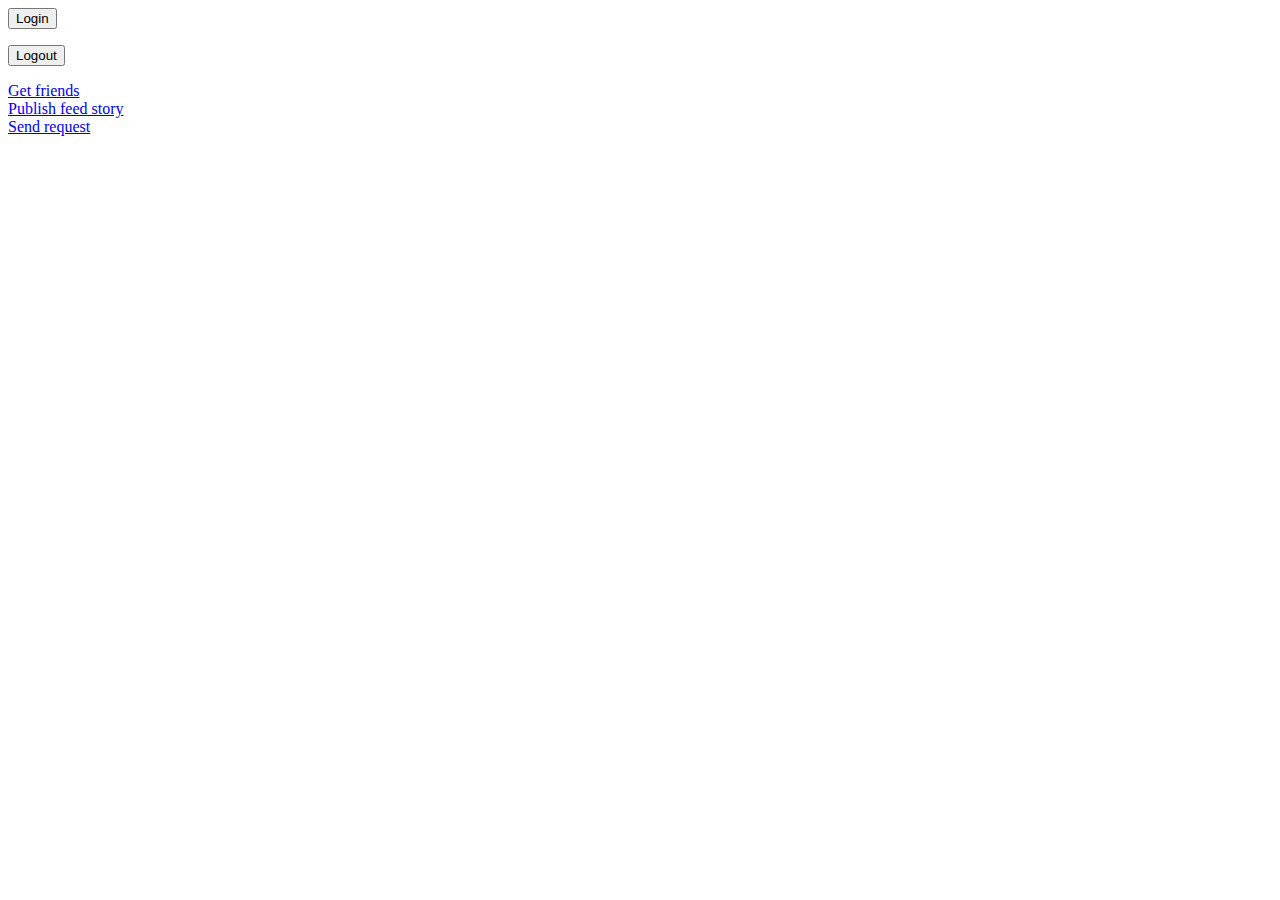
<file: week5/facebook-example/index.html>
<html>
<head>
  <title>Facebook Login</title>
  <meta name="viewport" content="initial-scale=1,minimum-scale=1,maximum-scale=1,user-scalable=no" />
  <meta property="og:title" content="Hello world" />
  <meta property="og:type" content="website" />
  <meta property="og:site_name" content="Hello World" />
  <meta property="og:description" content="Hello World!  This is my mobile web sample app." />
  <meta property="og:image" content="http://www.facebookmobileweb.com/hackbook/img/facebook_icon_large.png"/>
</head>
<body>
  <div id="fb-root"></div>
  <script>
    (function() {
      var e = document.createElement('script'); e.async = true;
          e.src = document.location.protocol + '//connect.facebook.net/en_US/all.js';
          document.getElementById('fb-root').appendChild(e);
          }());
  </script>
  
  <script>
    window.fbAsyncInit = function() {
      FB.init({ appId: '296344457137837', 
      status: true, 
      cookie: true,
      xfbml: true,
      oauth: true});
 
      FB.Event.subscribe('auth.statusChange', handleStatusChange);	
    };
  </script>
  
  <script>
   function handleStatusChange(response) {
     document.body.className = response.authResponse ? 'connected' : 'not_connected';
    
     if (response.authResponse) {
       console.log(response);
       updateUserInfo(response);
     }
   }
   </script>
   
   <div id="login">
     <p><button onClick="loginUser();">Login</button></p>
   </div>
   <div id="logout">
     <div id="user-info"></div>
     <p><button  onClick="FB.logout();">Logout</button></p>
   </div>
   
  <script>
    function loginUser() {    
      FB.login(function(response) { }, {scope:'email'});  	
    }
  </script>
  
  <style>
    body.connected #login { display: none; }
    body.connected #logout { display: block; }
    body.not_connected #login { display: block; }
    body.not_connected #logout { display: none; }
  </style>
  
  <div id="user-info"></div>
  <script>
    function updateUserInfo(response) {
      FB.api('/me', function(response) {
        document.getElementById('user-info').innerHTML = '<img src="https://graph.facebook.com/' + response.id + '/picture">' + response.name;
      });
    }
  </script>

  <a href="#" onclick="getUserFriends();">Get friends</a><br>
  <div id="user-friends"></div>
  <script>
  function getUserFriends() {
    FB.api('/me/friends&fields=name,picture', function(response) {
      console.log('Got friends: ', response);
      
      if (!response.error) {
        var markup = '';
        
        var friends = response.data;
        
        for (var i=0; i < friends.length && i < 25; i++) {
          var friend = friends[i];
          
          markup += '<img src="' + friend.picture.data.url + '"> ' + friend.name + '<br>';
        }
        
        document.getElementById('user-friends').innerHTML = markup;
      }
    });
  }
  </script>
 
  <a href="#" onclick="publishStory();">Publish feed story</a><br>
  <script>
  function publishStory() {
    FB.ui({
      method: 'feed',
      name: 'I\'m building a social mobile web app!',
      caption: 'This web app is going to be awesome.',
      description: 'Check out Facebook\'s developer site to start building.',
      link: 'http://www.facebookmobileweb.com/hello',
      picture: 'http://www.facebookmobileweb.com/hackbook/img/facebook_icon_large.png'
    }, 
    function(response) {
      console.log('publishStory response: ', response);
    });
    return false;
  }
  </script>
  
  <a href="#" onclick="sendRequest();">Send request</a><br>
  <script>
  function sendRequest() {
    FB.ui({
      method: 'apprequests',
      message: 'invites you to learn how to make your mobile web app social',
    }, 
    function(response) {
      console.log('sendRequest response: ', response);
    });
  }
  </script>
  
</body>
</html>
</file>
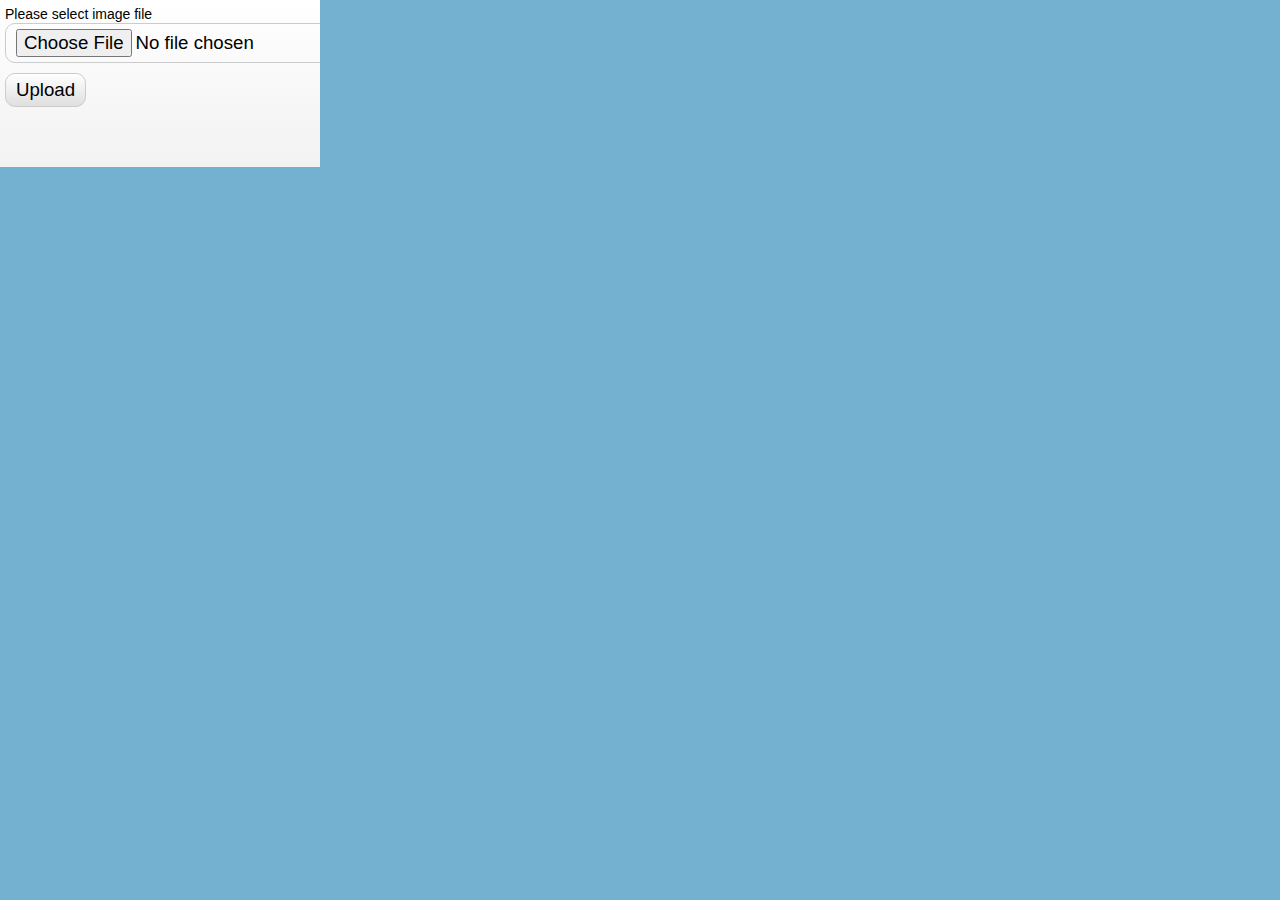
<file: week5/upload-example/index.html>
<!DOCTYPE html>
<html lang="en" >
    <head>
        <meta charset="utf-8" />
        <title>UploadPhoto</title>
        <link rel="apple-touch-icon" href="appicon.png" />
	    <link rel="apple-touch-startup-image" href="startup.png">
	    <meta name="apple-mobile-web-app-capable" content="yes">

	    <meta name="viewport" content="width=device-width, initial-scale=1">
        <link href="css/main.css" rel="stylesheet" type="text/css" />
        <script src="js/script.js"></script>
    </head>
    <body>
       
        <div class="container">
            
            <div class="upload_form_cont">
                <form id="upload_form" enctype="multipart/form-data" method="post" action="upload.php">
                    <div>
                        <div><label for="image_file">Please select image file</label></div>
                        <div><input type="file" name="image_file" id="image_file" onchange="fileSelected();" /></div>
                    </div>
                    <div>
                        <input type="button" value="Upload" onclick="startUploading()" />
                    </div>
                    <div id="fileinfo">
                        <div id="filename"></div>
                        <div id="filesize"></div>
                        <div id="filetype"></div>
                        <div id="filedim"></div>
                    </div>
                    <div id="error">You should select valid image files only!</div>
                    <div id="error2">An error occurred while uploading the file</div>
                    <div id="abort">The upload has been canceled by the user or the browser dropped the connection</div>
                    <div id="warnsize">Your file is very big. We can't accept it. Please select more small file</div>

                    <div id="progress_info">
                        <div id="progress"></div>
                        <div id="progress_percent">&nbsp;</div>
                        <div class="clear_both"></div>
                        <div>
                            <div id="speed">&nbsp;</div>
                            <div id="remaining">&nbsp;</div>
                            <div id="b_transfered">&nbsp;</div>
                            <div class="clear_both"></div>
                        </div>
                        <div id="upload_response"></div>
                    </div>
                </form>

                <img id="preview" />
            </div>
        </div>
    </body>
</html>
</file>
<file: week5/upload-example/css/main.css>
*{
    margin:0;
    padding:0;
}
body {
    background-color:#74b1d1;
    color:#fff;
    font:14px/1.3 Arial,sans-serif;
}
header {
    background-color:#212121;
    box-shadow: 0 -1px 2px #111111;
    display:block;
    height:70px;
    position:relative;
    width:100%;
    z-index:100;
}
header h2{
    font-size:22px;
    font-weight:normal;
    left:50%;
    margin-left:-400px;
    padding:22px 0;
    position:absolute;
    width:320px;
}
header a.stuts,a.stuts:visited{
    border:none;
    text-decoration:none;
    color:#fcfcfc;
    font-size:14px;
    left:50%;
    line-height:31px;
    margin:23px 0 0 110px;
    position:absolute;
    top:0;
}
header .stuts span {
    font-size:22px;
    font-weight:bold;
    margin-left:5px;
}
.container {
    overflow:hidden;
    width:320px;
}
.contr {
    background-color:#212121;
    padding:10px 0;
    text-align:center;

    border-radius:10px 10px 0 0;
    -moz-border-radius:10px 10px 0 0;
    -webkit-border-radius:10px 10px 0 0;
}

.upload_form_cont {
    background: -moz-linear-gradient(#ffffff, #f2f2f2);
    background: -ms-linear-gradient(#ffffff, #f2f2f2);
    background: -webkit-gradient(linear, left top, left bottom, color-stop(0%, #ffffff), color-stop(100%, #f2f2f2));
    background: -webkit-linear-gradient(#ffffff, #f2f2f2);
    background: -o-linear-gradient(#ffffff, #f2f2f2);
    filter: progid:DXImageTransform.Microsoft.gradient(startColorstr='#ffffff', endColorstr='#f2f2f2');
    -ms-filter: "progid:DXImageTransform.Microsoft.gradient(startColorstr='#ffffff', endColorstr='#f2f2f2')";
    background: linear-gradient(#ffffff, #f2f2f2);

    color:#000;
    overflow:hidden;
}
#upload_form {
    float:left;
    padding:5px;
    width:320px;
}
#preview {
    background-color:#fff;
    display:block;
    float:left;
    width:200px;
}
#upload_form > div {
    margin-bottom:10px;
}
#speed,#remaining {
    float:left;
    width:100px;
}
#b_transfered {
    float:right;
    text-align:right;
}
.clear_both {
    clear:both;
}
input {
    border-radius:10px;
    -moz-border-radius:10px;
    -ms-border-radius:10px;
    -o-border-radius:10px;
    -webkit-border-radius:10px;

    border:1px solid #ccc;
    font-size:14pt;
    padding:5px 10px;
}
input[type=button] {
    background: -moz-linear-gradient(#ffffff, #dfdfdf);
    background: -ms-linear-gradient(#ffffff, #dfdfdf);
    background: -webkit-gradient(linear, left top, left bottom, color-stop(0%, #ffffff), color-stop(100%, #dfdfdf));
    background: -webkit-linear-gradient(#ffffff, #dfdfdf);
    background: -o-linear-gradient(#ffffff, #dfdfdf);
    filter: progid:DXImageTransform.Microsoft.gradient(startColorstr='#ffffff', endColorstr='#dfdfdf');
    -ms-filter: "progid:DXImageTransform.Microsoft.gradient(startColorstr='#ffffff', endColorstr='#dfdfdf')";
    background: linear-gradient(#ffffff, #dfdfdf);
}
#image_file {
    width:400px;
}
#progress_info {
    font-size:10pt;
}
#fileinfo,#error,#error2,#abort,#warnsize {
    color:#aaa;
    display:none;
    font-size:10pt;
    font-style:italic;
    margin-top:10px;
}
#progress {
    border:1px solid #ccc;
    display:none;
    float:left;
    height:14px;

    border-radius:10px;
    -moz-border-radius:10px;
    -ms-border-radius:10px;
    -o-border-radius:10px;
    -webkit-border-radius:10px;

    background: -moz-linear-gradient(#66cc00, #4b9500);
    background: -ms-linear-gradient(#66cc00, #4b9500);
    background: -webkit-gradient(linear, left top, left bottom, color-stop(0%, #66cc00), color-stop(100%, #4b9500));
    background: -webkit-linear-gradient(#66cc00, #4b9500);
    background: -o-linear-gradient(#66cc00, #4b9500);
    filter: progid:DXImageTransform.Microsoft.gradient(startColorstr='#66cc00', endColorstr='#4b9500');
    -ms-filter: "progid:DXImageTransform.Microsoft.gradient(startColorstr='#66cc00', endColorstr='#4b9500')";
    background: linear-gradient(#66cc00, #4b9500);
}
#progress_percent {
    float:right;
}
#upload_response {
    margin-top: 10px;
    padding: 20px;
    overflow: hidden;
    display: none;
    border: 1px solid #ccc;

    border-radius:10px;
    -moz-border-radius:10px;
    -ms-border-radius:10px;
    -o-border-radius:10px;
    -webkit-border-radius:10px;

    box-shadow: 0 0 5px #ccc;
    background: -moz-linear-gradient(#bbb, #eee);
    background: -ms-linear-gradient(#bbb, #eee);
    background: -webkit-gradient(linear, left top, left bottom, color-stop(0%, #bbb), color-stop(100%, #eee));
    background: -webkit-linear-gradient(#bbb, #eee);
    background: -o-linear-gradient(#bbb, #eee);
    filter: progid:DXImageTransform.Microsoft.gradient(startColorstr='#bbb', endColorstr='#eee');
    -ms-filter: "progid:DXImageTransform.Microsoft.gradient(startColorstr='#bbb', endColorstr='#eee')";
    background: linear-gradient(#bbb, #eee);
}
</file>
